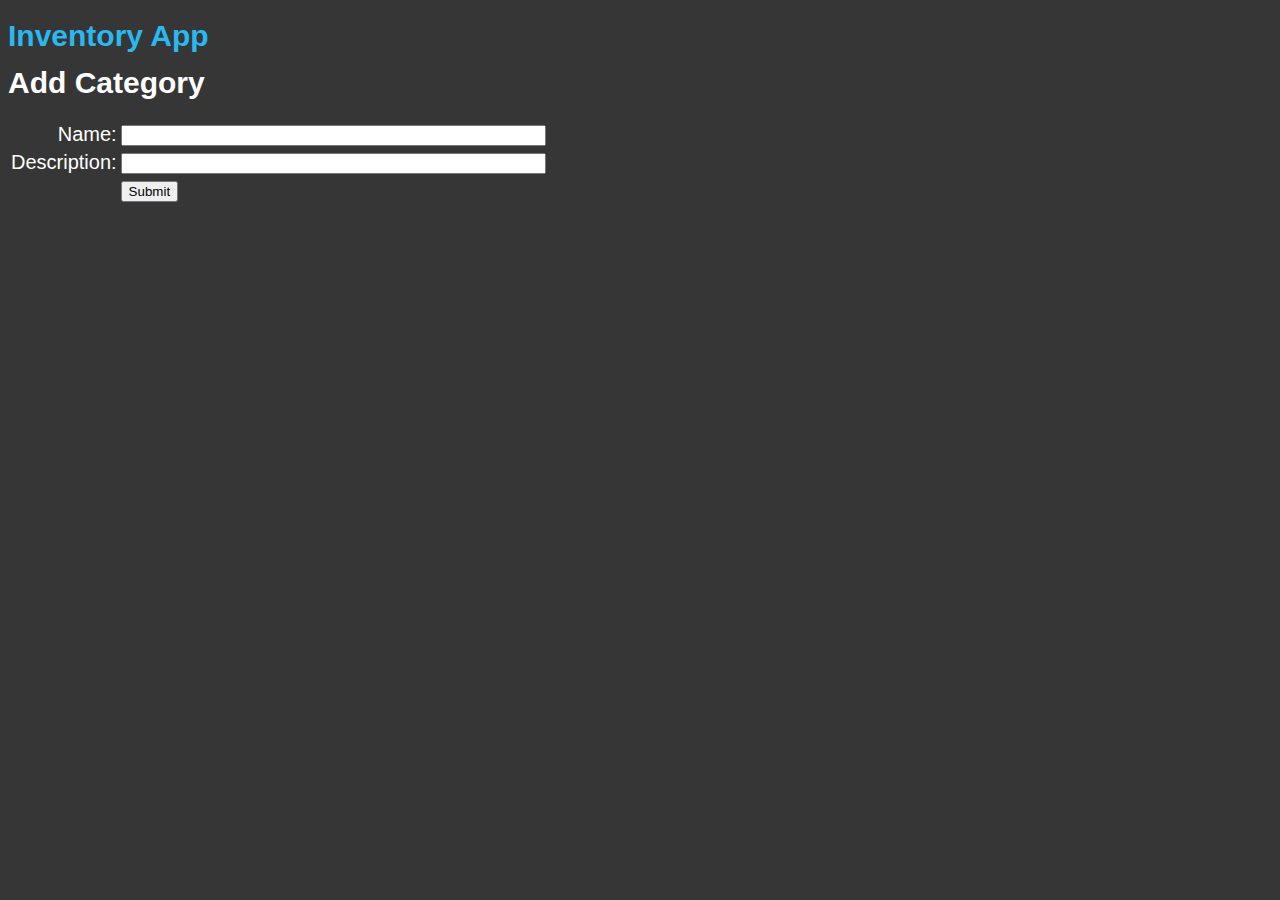
<file: src/main/resources/templates/addCategory.html>
<!DOCTYPE html>
<html xmlns:th="http://www.thymeleaf.org">

<head>
	<meta charset="UTF-8">
	<link rel="stylesheet" href="../static/css/style.css" th:href="@{/css/style.css}">
	<title>Add Category</title>
</head>

<body>
	<a href="/" th:href="@{/}">
		<h2>Inventory App</h2>
	</a>

	<h2>Add Category </h2>

	<form method="post" action="/category/addCategory">
		<table border=0>
			<tr>
				<td align="right">Name:</td>
				<td align="left"><input type="text" name="name" size="50"></input></td>
			</tr>
			<tr>
				<td align="right">Description:</td>
				<td align="left"><input type="text" name="description" size="50"></input></td>
			</tr>
			<tr>
				<td align="right"></td>
				<td align="left"><input type="submit"></input></td>
			</tr>
		</table>
	</form>

</body>

</html>
</file>
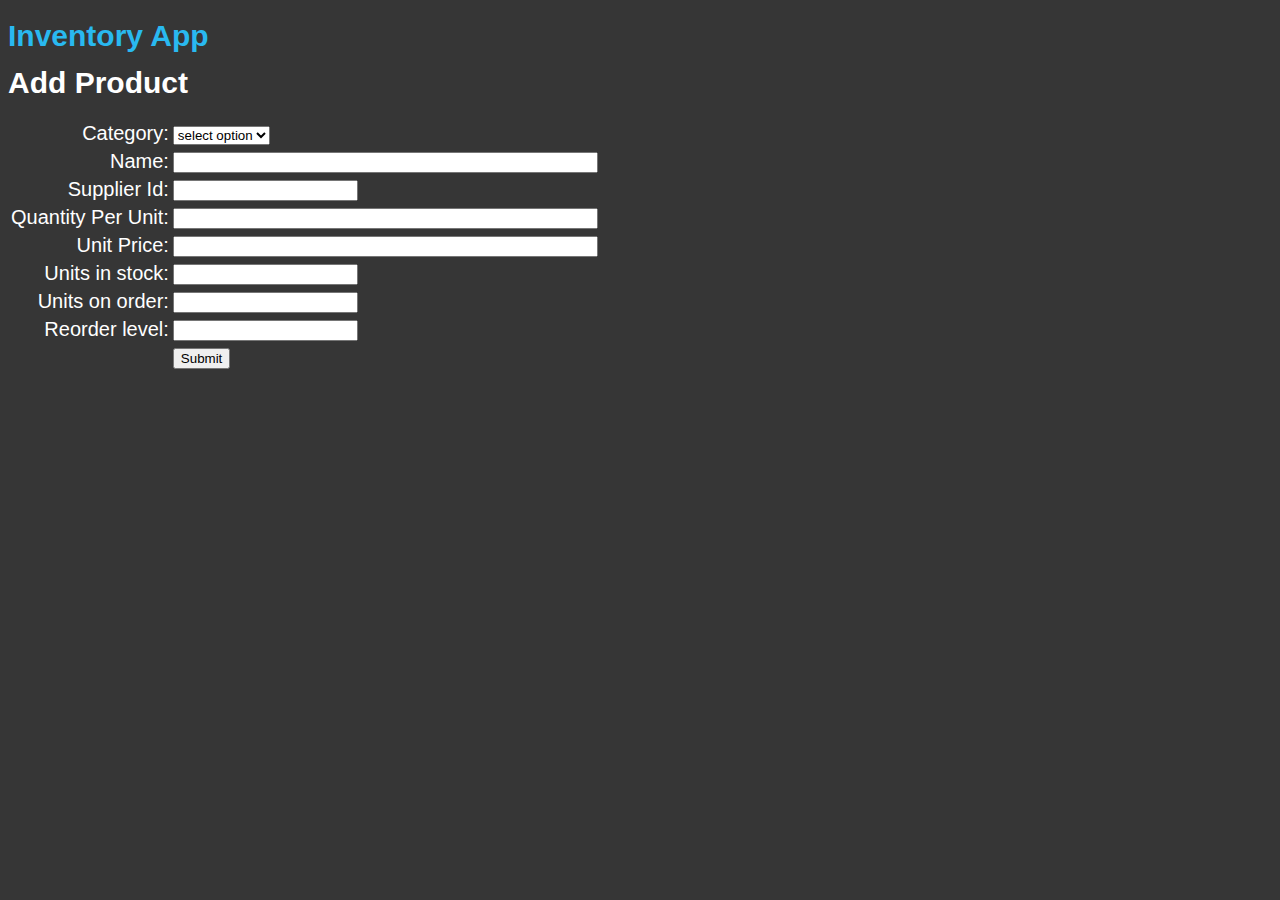
<file: src/main/resources/templates/addProduct.html>
<!DOCTYPE html>
<html xmlns:th="http://www.thymeleaf.org">

<head>
	<meta charset="UTF-8">
	<link rel="stylesheet" href="../static/css/style.css" th:href="@{/css/style.css}">
	<title>Add Product</title>
</head>

<body>
	<a href="/" th:href="@{/}">
		<h2>Inventory App</h2>
	</a>
	<h2>Add Product </h2>

	<form method="post" action="/product/addProduct">
		<table border=0>
			<tr>
				<td align="right">Category:</td>
				<td align="left">
					<select th:if="${ not #lists.isEmpty(options) }" class="form-control" id="dropDownList"
						name="category">
						<option value="0">select option</option>
						<option th:each="option : ${options}" th:value="${option.id}" th:text="${option.name}"></option>
					</select>
				</td>
			</tr>
			<tr>
				<td align="right">Name:</td>
				<td align="left"><input type="text" name="productName" size="50"></input></td>
			</tr>
			<tr>
				<td align="right">Supplier Id:</td>
				<td align="left"><input type="number" name="supplierId" size="50"></input></td>
			</tr>
			<tr>
				<td align="right">Quantity Per Unit:</td>
				<td align="left"><input type="text" name="quantityPerUnit" size="50"></input></td>
			</tr>
			<tr>
				<td align="right">Unit Price:</td>
				<td align="left"><input type="text" name="unitPrice" size="50"></input></td>
			</tr>
			<tr>
				<td align="right">Units in stock:</td>
				<td align="left"><input type="number" name="unitsInStock" size="50"></input></td>
			</tr>
			<tr>
				<td align="right">Units on order:</td>
				<td align="left"><input type="number" name="unitsOnOrder" size="50"></input></td>
			</tr>
			<tr>
				<td align="right">Reorder level:</td>
				<td align="left"><input type="number" name="reorderLevel" size="50"></input></td>
			</tr>
			<tr>
				<td align="right"></td>
				<td align="left"><input type="submit"></input></td>
			</tr>
		</table>
	</form>

</body>

</html>
</file>
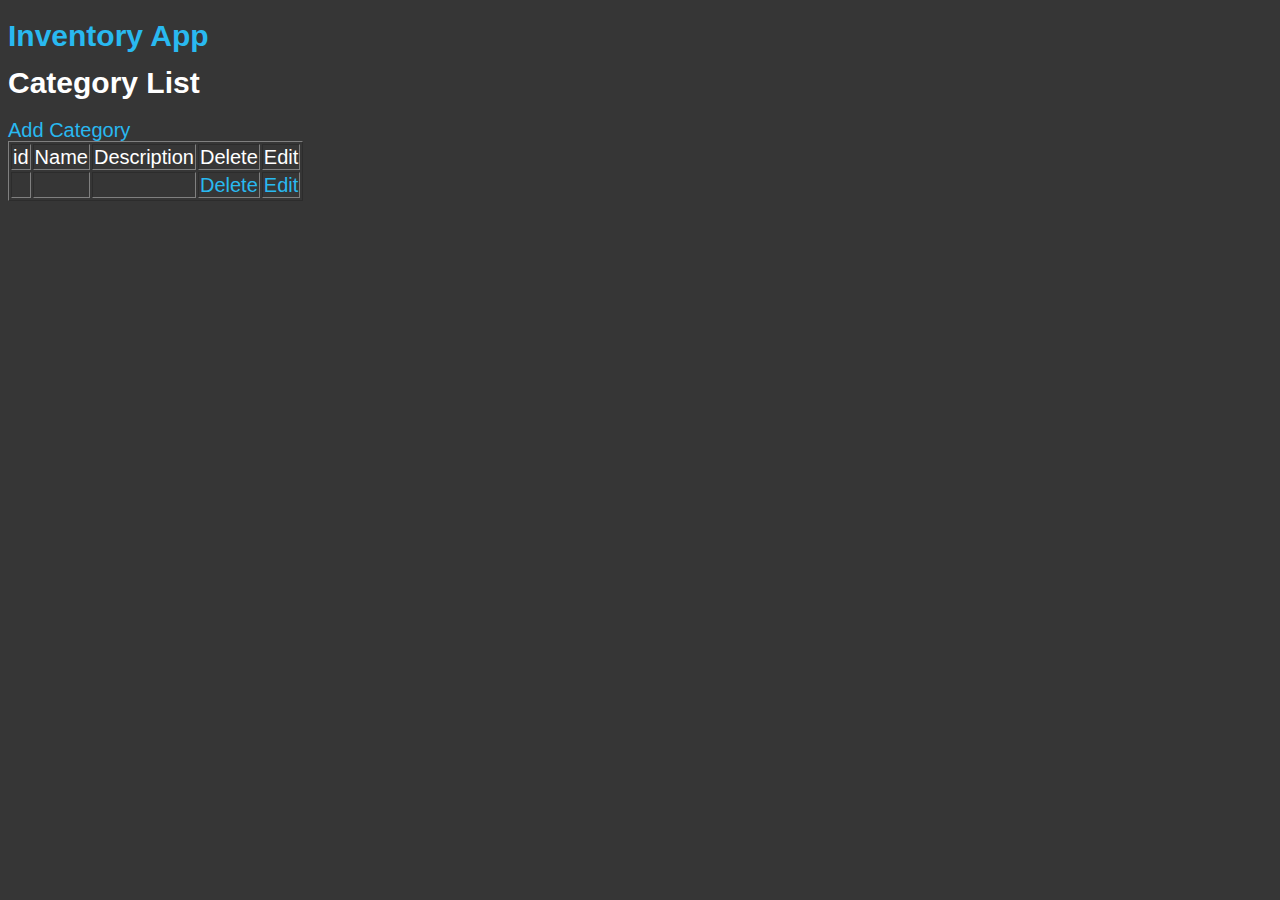
<file: src/main/resources/templates/listCategory.html>
<!DOCTYPE html>
<html xmlns:th="http://www.thymeleaf.org">

<head>
	<meta charset="UTF-8">
	<link rel="stylesheet" href="../static/css/style.css" th:href="@{/css/style.css}">
	<title>List Category</title>
</head>

<body>
	<a href="/" th:href="@{/}">
		<h2>Inventory App</h2>
	</a>

	<h2>Category List</h2>

	<a th:href="@{'/category/addCategoryPage'}">Add Category</a>

	<br />

	<table th:if="${ not #lists.isEmpty(categories) }" border=1>
		<tr>
			<td>id</td>
			<td>Name</td>
			<td>Description</td>
			<td>Delete</td>
			<td>Edit</td>
		</tr>
		<tr th:each="category : ${categories}">
			<td th:text="${category.id}"></td>
			<td th:text="${category.name}"></td>
			<td th:text="${category.description}"></td>
			<td><a th:href="@{/category/delete/{id}(id=${category.id})}">Delete</a></td>
			<td><a th:href="@{/category/updateCategoryPage/{id}(id=${category.id})}">Edit</a></td>
		</tr>
	</table>
</body>
</html>
</file>
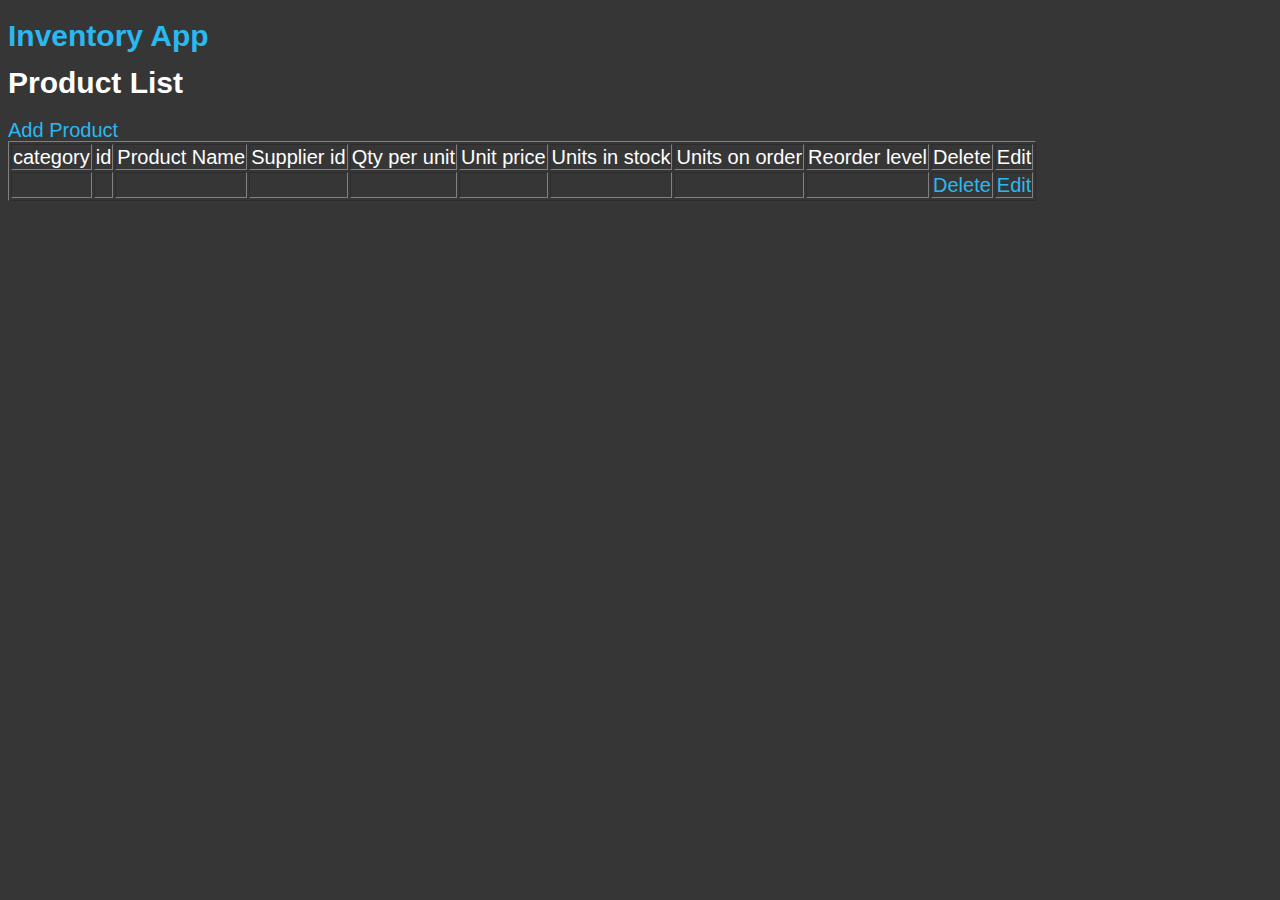
<file: src/main/resources/templates/listProduct.html>
<!DOCTYPE html>
<html xmlns:th="http://www.thymeleaf.org">

<head>
	<meta charset="UTF-8">
	<link rel="stylesheet" href="../static/css/style.css" th:href="@{/css/style.css}">
	<title>List Product</title>
</head>

<body>
	<a href="/" th:href="@{/}">
		<h2>Inventory App</h2>
	</a>
	<h2>Product List</h2>

	<a th:href="@{'/product/addProductPage'}">Add Product</a>

	<br />

	<table th:if="${ not #lists.isEmpty(products) }" border=1>
		<tr>
			<td>category</td>
			<td>id</td>
			<td>Product Name</td>
			<td>Supplier id</td>
			<td>Qty per unit</td>
			<td>Unit price</td>
			<td>Units in stock</td>
			<td>Units on order</td>
			<td>Reorder level</td>
			<td>Delete</td>
			<td>Edit</td>
		</tr>
		<tr th:each="product : ${products}">
			<td th:text="${product.category}"></td>
			<td th:text="${product.id}"></td>
			<td th:text="${product.productName}"></td>
			<td th:text="${product.supplierId}"></td>
			<td th:text="${product.quantityPerUnit}"></td>
			<td th:text="${product.unitPrice}"></td>
			<td th:text="${product.unitsInStock}"></td>
			<td th:text="${product.unitsOnOrder}"></td>
			<td th:text="${product.reorderLevel}"></td>
			<td><a th:href="@{/product/delete/{id}(id=${product.id})}">Delete</a></td>
			<td><a th:href="@{/product/updateProductPage/{id}(id=${product.id})}">Edit</a></td>
		</tr>
	</table>

</body>

</html>
</file>
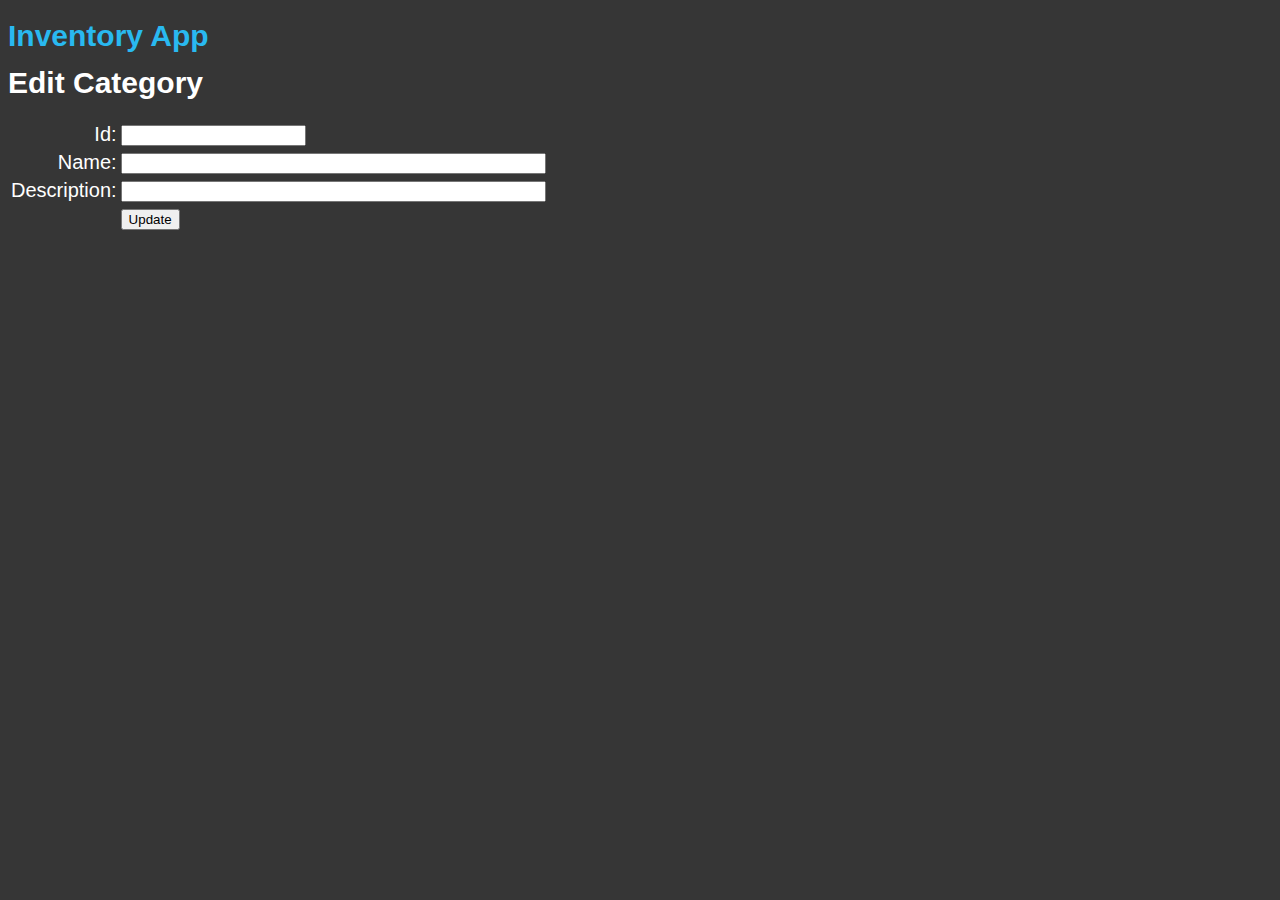
<file: src/main/resources/templates/updateCategory.html>
<!DOCTYPE html>
<html xmlns:th="http://www.thymeleaf.org">

<head>
	<meta charset="UTF-8">
	<link rel="stylesheet" href="../static/css/style.css" th:href="@{/css/style.css}">
	<title>Edit Category</title>
</head>

<body>
	<a href="/" th:href="@{/}">
		<h2>Inventory App</h2>
	</a>

	<h2>Edit Category </h2>

	<form method="post" action="/category/updateCategory">
		<table border=0>

			<tr>
				<td align="right">Id:</td>
				<td lign="left"><input type="number" name="Id" size="50" th:value="${category.id}"></input></td>
			</tr>
			<tr>
				<td align="right">Name:</td>
				<td lign="left"><input type="text" name="name" size="50" th:value="${category.name}"></input></td>
			</tr>
			<tr>
				<td align="right">Description:</td>
				<td align="left"><input type="text" name="description" size="50"
						th:value="${category.description}"></input></td>
			</tr>
			<tr>
				<td align="right"></td>
				<td align="left"><input type="submit" value="Update"></input></td>
			</tr>
		</table>
	</form>

</body>

</html>
</file>
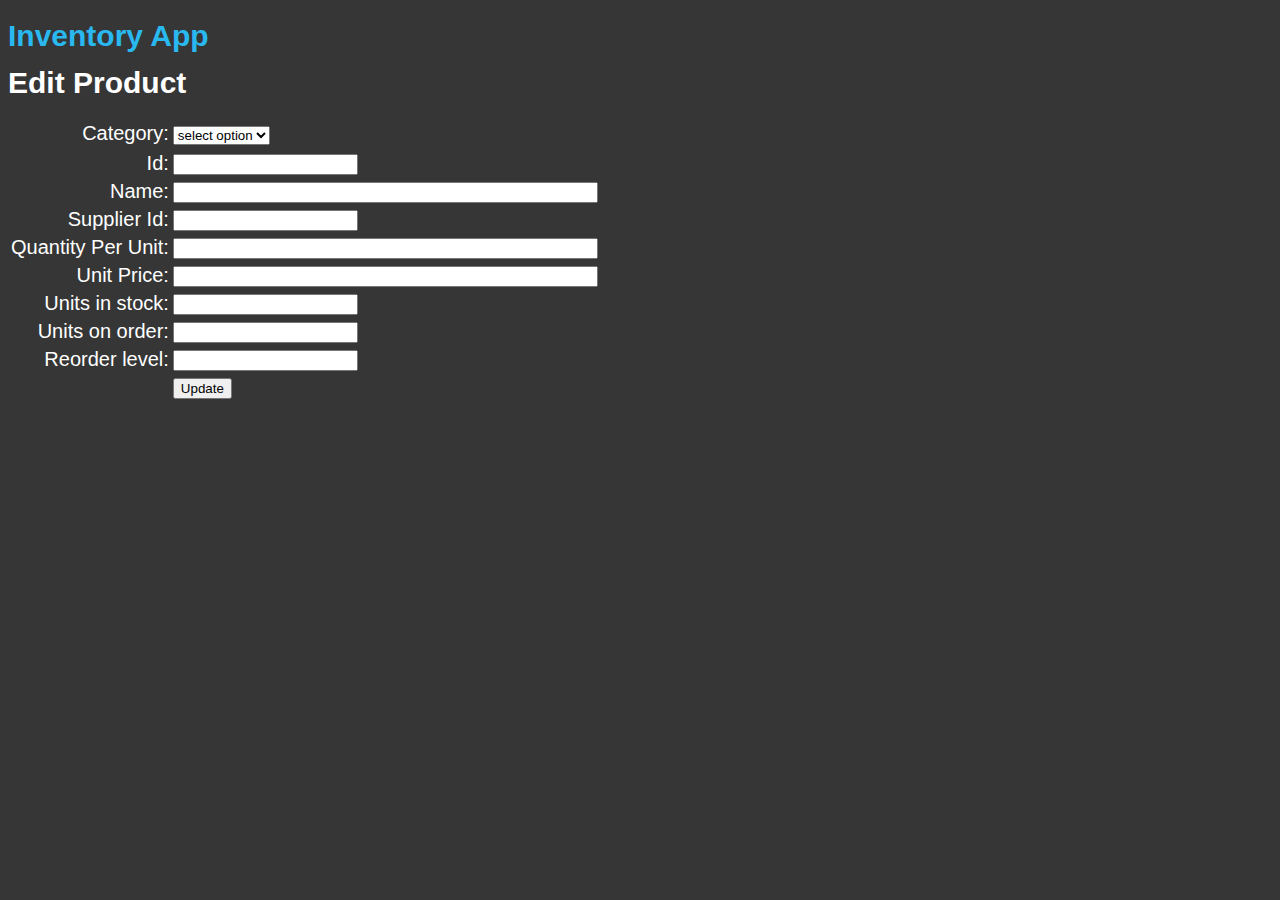
<file: src/main/resources/templates/updateProduct.html>
<!DOCTYPE html>
<html xmlns:th="http://www.thymeleaf.org">

<head>
	<meta charset="UTF-8">
	<link rel="stylesheet" href="../static/css/style.css" th:href="@{/css/style.css}">
	<title>Edit Product</title>
</head>

<body>

	<a href="/" th:href="@{/}">
		<h2>Inventory App</h2>
	</a>
	<h2>Edit Product</h2>

	<form method="post" action="/product/updateProduct">
		<table border=0>
			<tr>
				<td align="right">Category:</td>
				<td align="left">
					<select th:if="${ not #lists.isEmpty(options) }" class="form-control" id="dropDownList"
						name="category">
						<option value="0">select option</option>
						<option th:each="option : ${options}" th:value="${option.id}" th:text="${option.name}"></option>
					</select>
				</td>
			</tr>
			<tr>

			<tr>
				<td align="right">Id:</td>
				<td lign="left"><input type="number" name="Id" size="50" th:value="${product.id}"></input></td>
			</tr>
			<tr>
				<td align="right">Name:</td>
				<td lign="left"><input type="text" name="productName" size="50"
						th:value="${product.productName}"></input></td>
			</tr>
			<tr>
				<td align="right">Supplier Id:</td>
				<td align="left"><input type="number" name="supplierId" size="50"
						th:value="${product.supplierId}"></input></td>
			</tr>
			<tr>
				<td align="right">Quantity Per Unit:</td>
				<td align="left"><input type="text" name="quantityPerUnit" size="50"
						th:value="${product.quantityPerUnit}"></input></td>
			</tr>
			<tr>
				<td align="right">Unit Price:</td>
				<td align="left"><input type="text" name="unitPrice" size="50" th:value="${product.unitPrice}"></input>
				</td>
			</tr>
			<tr>
				<td align="right">Units in stock:</td>
				<td align="left"><input type="number" name="unitsInStock" size="50"
						th:value="${product.unitsInStock}"></input></td>
			</tr>
			<tr>
				<td align="right">Units on order:</td>
				<td align="left"><input type="number" name="unitsOnOrder" size="50"
						th:value="${product.unitsOnOrder}"></input></td>
			</tr>
			<tr>
				<td align="right">Reorder level:</td>
				<td align="left"><input type="number" name="reorderLevel" size="50"
						th:value="${product.reorderLevel}"></input></td>
			</tr>
			<tr>
				<td align="right"></td>
				<td align="left"><input type="submit" value="Update"></input></td>
			</tr>
		</table>
	</form>

</body>

</html>
</file>
